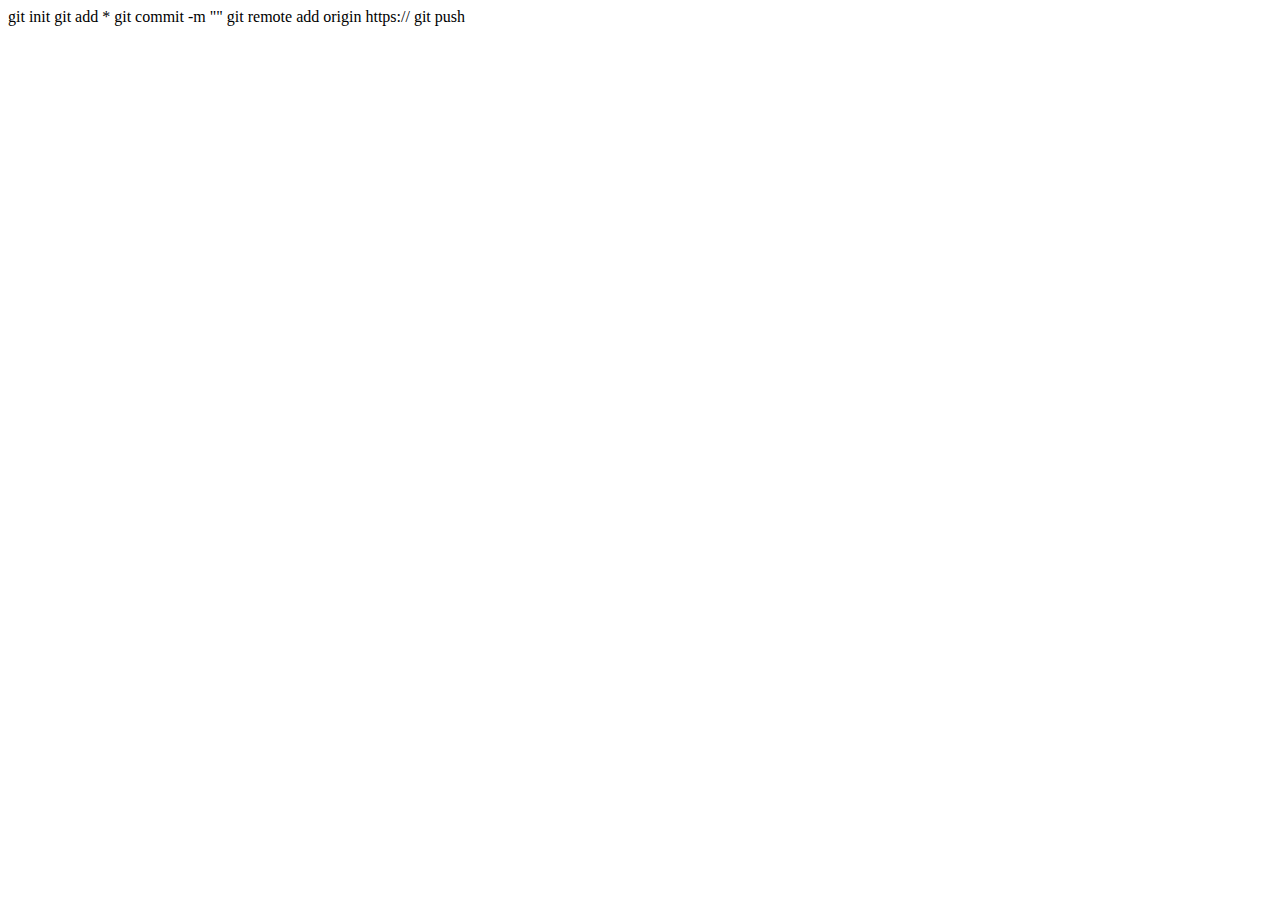
<file: index.html>
<!DOCTYPE html>
<html lang="en">
<head>
    <meta charset="UTF-8">
    <meta http-equiv="X-UA-Compatible" content="IE=edge">
    <meta name="viewport" content="width=device-width, initial-scale=1.0">
    <title>Document</title>
</head>
<body>
 <div class="git-commands">
    git init 
    git add *
    git commit -m "" 
    git remote add origin https://
    git push
 </div>   
</body>
</html>
</file>
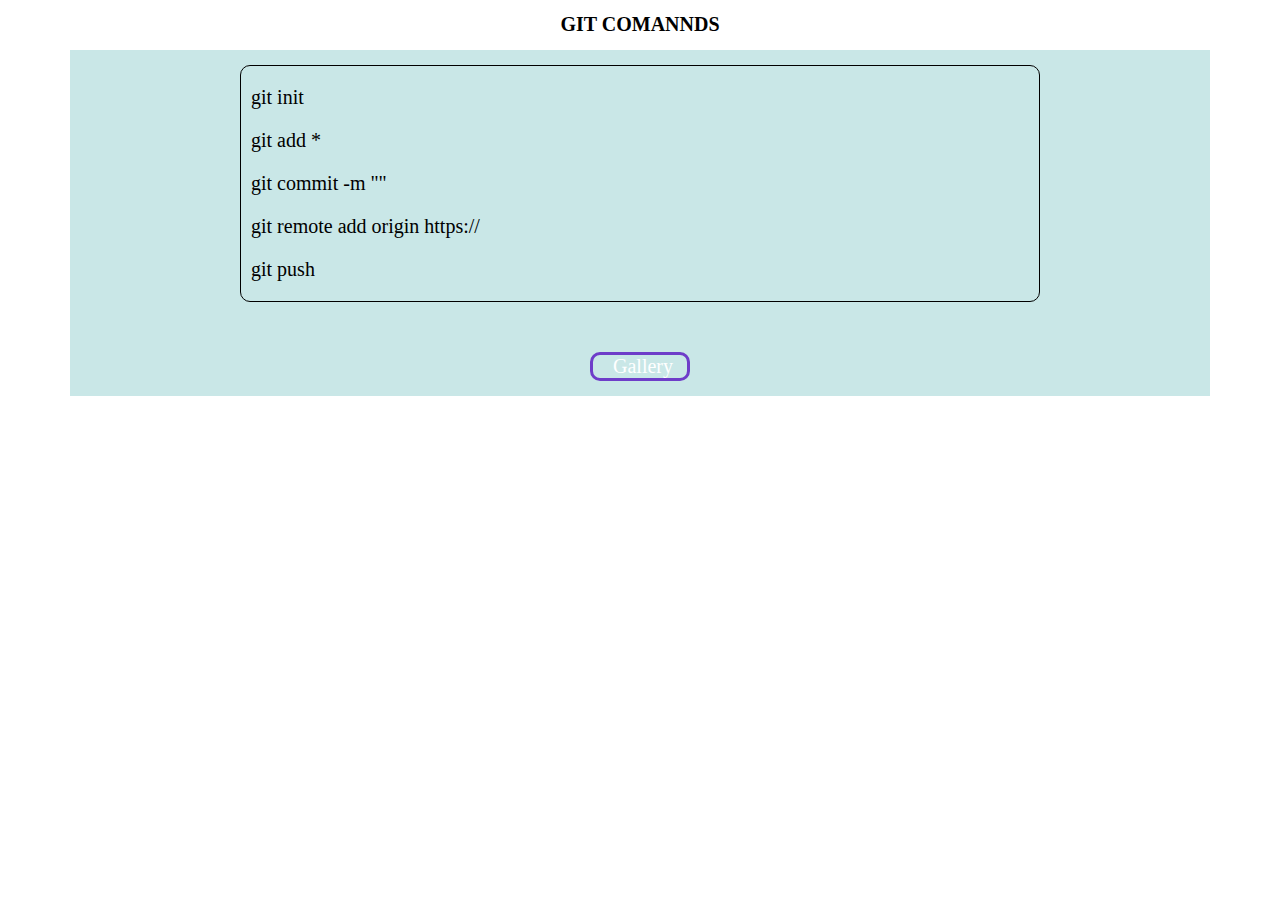
<file: HomeWork-10 Git/index.html>
<!DOCTYPE html>
<html lang="en">
<head>
    <meta charset="UTF-8">
    <meta http-equiv="X-UA-Compatible" content="IE=edge">
    <meta name="viewport" content="width=device-width, initial-scale=1.0">
    <link rel="stylesheet" href="css/style.css">
    <title>Main</title>
</head>
<body>
    <h1>Git comannds</h1>
    <div class="container">
        <div class="git-commands">
            <p>git init</p> 
            <p>git add *</p>
            <p>git commit -m ""</p>
            <p>git remote add origin https://</p>
            <p>git push</p> 
        </div>
        <div class="btn">
            <a href="gallery.html" class="btn__link">
                Gallery
            </a>
        </div>
    </div>
    
</body>
</html>
</file>
<file: HomeWork-10 Git/css/style.css>
*{
    box-sizing: border-box;
    text-decoration: none;
    font-size: 20px;
}
h1,h2{
    text-transform: uppercase;
    text-align: center;
}
.container{
    max-width: 1140px;
    background-color: rgb(201, 231, 231);
    margin: 0 auto;
    padding: 15px;
}
.git-commands{
    max-width: 800px;
    margin: 0 auto;
    border: 1px solid black;
    border-radius: 10px;
    padding:0 10px;
}
.btn{
    max-width: 100px;
    border: 3px solid rgb(110, 61, 201);
    border-radius: 10px;
    margin: 0 auto;
    padding-left: 20px;
    margin-top: 50px;
}
.btn:hover{
    background-color:rgb(110, 61, 201);
    color: white;
}
.btn__link{
    color: white;
}
.gallery__img {
    width: 45%;
    display: inline-block;
    margin: 1% 2.25%;
}
img{
    max-width: 100%;
}
</file>
